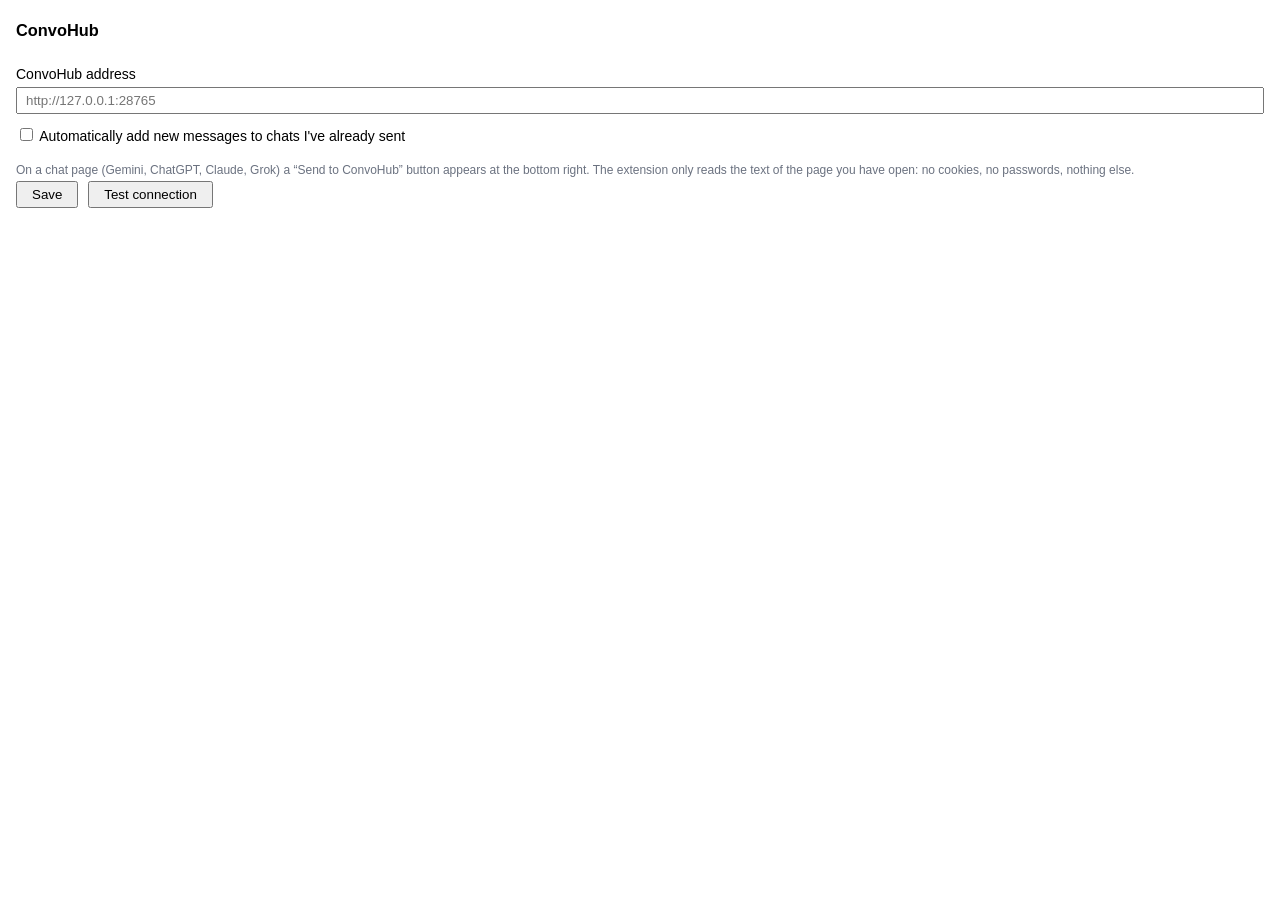
<file: extension/options.html>
<!doctype html>
<html lang="en" dir="ltr">
<head>
  <meta charset="utf-8">
  <title>ConvoHub</title>
  <style>
    body { font: 14px Vazirmatn, Tahoma, sans-serif; margin: 16px; min-width: 360px; line-height: 1.8; }
    label { display: block; margin: 10px 0; }
    input[type=text] { width: 100%; box-sizing: border-box; padding: 4px 8px; direction: ltr; }
    button { padding: 4px 14px; margin-inline-end: 6px; }
    .hint { color: #6b7280; font-size: 12px; }
    #msg { margin-top: 8px; }
  </style>
</head>
<body>
  <!-- Texts come from i18n.js (data-i18n keys) in the ConvoHub app's language; the English here is only a placeholder. -->
  <h3>ConvoHub</h3>
  <label><span data-i18n="optServer">ConvoHub address</span>
    <input id="server" type="text" placeholder="http://127.0.0.1:28765">
  </label>
  <label><input id="auto" type="checkbox"> <span data-i18n="optAuto">Automatically add new messages to chats I've already sent</span></label>
  <div class="hint" data-i18n="optHint"></div>
  <div>
    <button id="save" data-i18n="optSave">Save</button>
    <button id="test" data-i18n="optTest">Test connection</button>
  </div>
  <div id="msg"></div>
  <script src="i18n.js"></script>
  <script src="options.js"></script>
</body>
</html>
</file>
